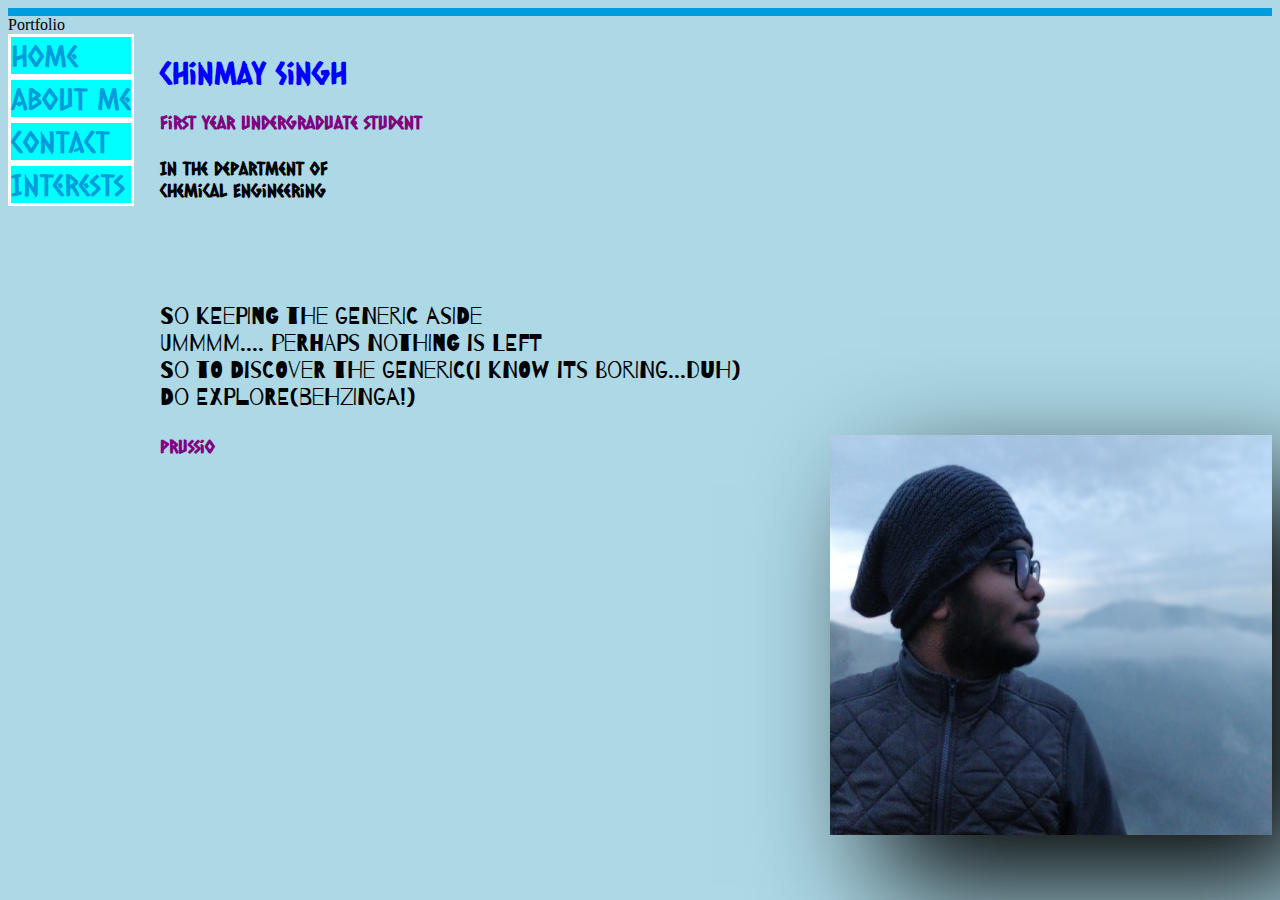
<file: index.htm>
<!DOCTYPE html>

<html>

	<head> 
		<title>
		Chinmay
		</title>
		<link rel="stylesheet" type="text/css" href="styleindex.css">
		<link href='https://fonts.googleapis.com/css?family=Caesar Dressing' rel='stylesheet'>
		<link href='https://fonts.googleapis.com/css?family=Sofia' rel='stylesheet'>
		<link href="https://fonts.googleapis.com/css?family=Barrio" rel="stylesheet">

		
	</head>

	<body>
	
		<header>
		Portfolio
			<nav class="navbar">
				<ul>
					<li><a href = "index.htm">Home</a></li>								
					<li><a href = "about.htm">About Me</a></li>
					<li><a href = "contact.htm">Contact</a></li>
					<li><a href = "interest.htm">Interests</a></li>
				</ul>
			</nav>	
		</header>

		
		<h1 margin-left=15%>
		Chinmay Singh
		</h1>
		<h3 margin-left=15%>
		First year undergraduate student</h3>
		<h4>In the department of 
		<br>	Chemical Engineering</h4>
		<br>
		<br>
		<br>
		<p class="firstpara" >

        So keeping the generic aside <br>
		Ummmm.... perhaps nothing is left<br>
		So to discover the generic(i know its boring...duh)<br>
		Do explore(Behzinga!)
		</p>
<section>
<img class= "pic_centre" src="IMG_20180503_181914_Bokeh.jpg" align="right" height ="400px" width= "400px" alt="MY PHOTO">
<footer><h3> Prussio</h3></footer>
</section>

</body>
</file>
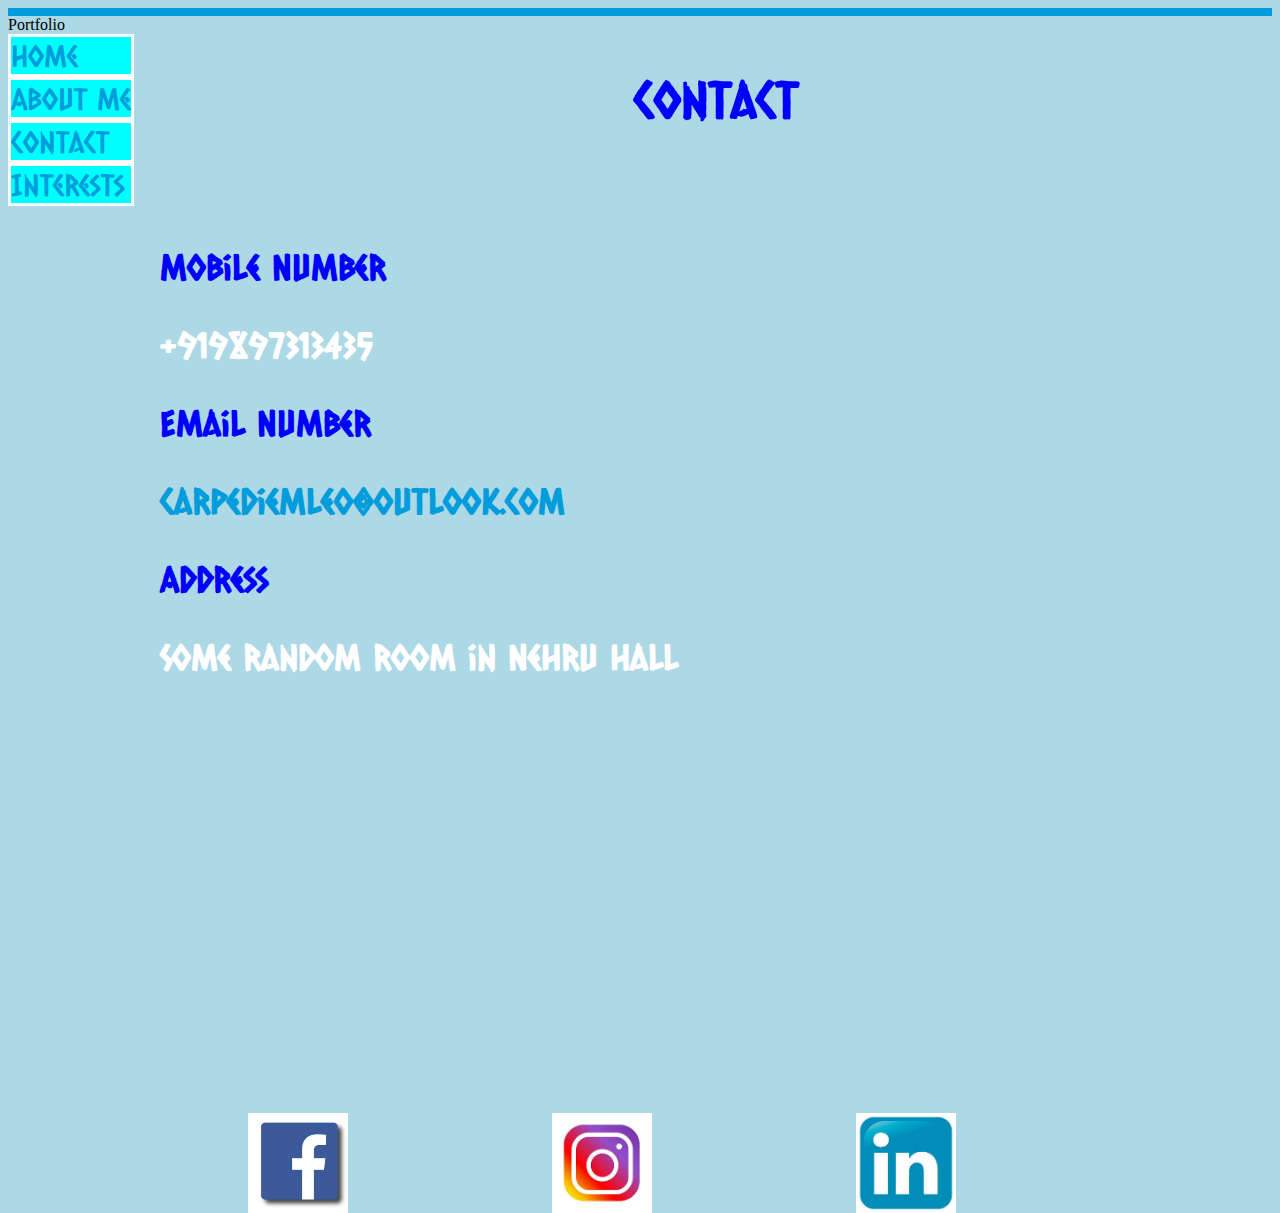
<file: contact.htm>
<!DOCTYPE html>
<html>

<head> 
		<title>
		Chinmay
		</title>
		<link rel="stylesheet" type="text/css" href="styleabout.css">
		<link href='https://fonts.googleapis.com/css?family=Caesar Dressing' rel='stylesheet'>
		<link href='https://fonts.googleapis.com/css?family=Sofia' rel='stylesheet'>
		<link href="https://fonts.googleapis.com/css?family=Barrio" rel="stylesheet">
		<link href="https://fonts.googleapis.com/css?family=Skranji" rel="stylesheet">

		
	</head>
	
	
<body>
	
		<header>
		Portfolio
			<nav class="navbar">
				<ul>
					<li><a href = "index.htm">Home</a></li>
					<li><a href = "about.htm">About Me</a></li>
					<li><a href = "contact.htm">Contact</a></li>
					<li><a href = "interest.htm">Interests</a></li>
				</ul>
			</nav>	
		</header>	
		
		<h1 align='middle'>Contact</h1>
		<br>
		<br>
		<br>
		<h2>
		Mobile Number
		</h2>
		<h3 class="contact">
		+919897313435
		</h3>
		<h2>
		Email Number
		</h2>
		<h3 class="contact">
		<a href="mailto:carpediemleo@outlook">carpediemleo@outlook.com</a>
		</h3>
		<h2>
		Address
		</h2>
		<h3 class="contact">
		Some random room in Nehru Hall 
		</h3>
		<a href="https://www.facebook.com/chinmay.singh.35?viewas=100000686899395&privacy_source=timeline_gear_menu#_"><img style ="position:relative; top: 400px; left: 240px; width:100px; height:100px" src="facebook.jpg"></a>
		
		<a href="https://www.instagram.com/all_savage_no_chill/"><img style ="position:relative; top: 400px; left: 440px; width:100px; height:100px" src="instagram.jpg"></a>
		
		<a href="https://www.linkedin.com/in/chinmay-singh-61302215b/"><img style ="position:relative; top: 400px; left: 640px; width:100px; height:100px" src="linkedin.jpg"></a>
</body>
</html>
</file>
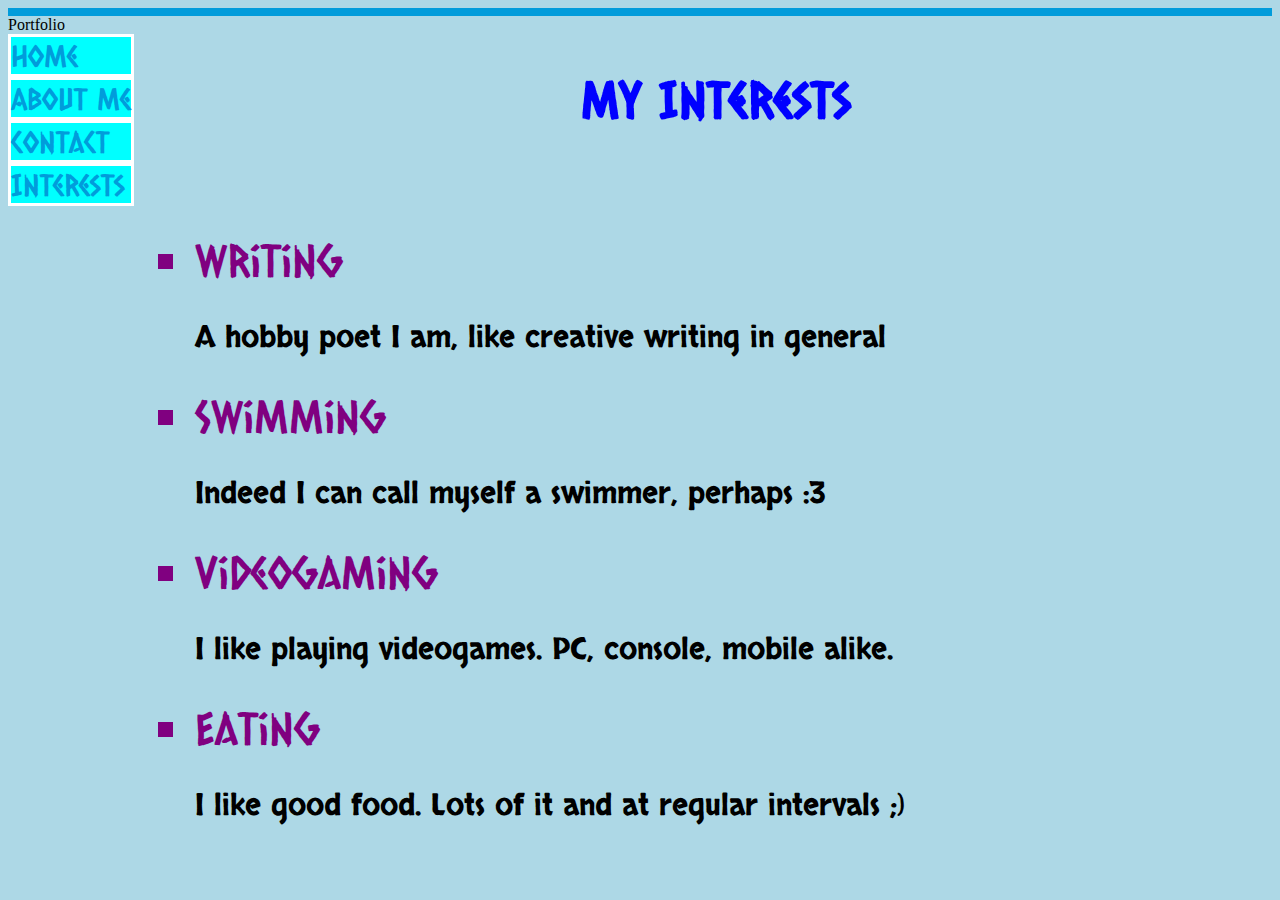
<file: interest.htm>
<!DOCTYPE html>
<html>

<head> 
		<title>
		Chinmay
		</title>
		<link rel="stylesheet" type="text/css" href="styleabout.css">
		<link href='https://fonts.googleapis.com/css?family=Caesar Dressing' rel='stylesheet'>
		<link href='https://fonts.googleapis.com/css?family=Sofia' rel='stylesheet'>
		<link href="https://fonts.googleapis.com/css?family=Barrio" rel="stylesheet">
		<link href="https://fonts.googleapis.com/css?family=Skranji" rel="stylesheet">

		
	</head>
	
	
<body>
	
		<header>
		Portfolio
			<nav class="navbar">
				<ul>
					<li><a href = "index.htm">Home</a></li>
					<li><a href = "about.htm">About Me</a></li>
					<li><a href = "contact.htm">Contact</a></li>
					<li><a href = "interest.htm">Interests</a></li>
				</ul>
			</nav>	
		</header>	
		
		<h1 align='middle'>My Interests</h1>
		<br>
		<br>
		<br>
		
		<ul class="interest">
		<li>Writing</li>
		<p class="int">A hobby poet I am, like creative writing in general</p>
		<li>Swimming</li>
		<p class="int"> Indeed I can call myself a swimmer, perhaps :3</p>
		<li>Videogaming</li>
		<p class="int"> I like playing videogames. PC, console, mobile alike.</p>
		<li>Eating</li>
		<p class="int"> I like good food. Lots of it and at regular intervals ;)</p>
		
		</ul>
</body>
</html>
</file>
<file: styleindex.css>
h1
{
	font-family: 'Caesar Dressing';font-size: 30px;
	
	margin-left : 12%;
color: blue;
}
h3
{
	font-family: 'Caesar Dressing';font-size: 18px;
	
	margin-left : 12%;
	color : purple;
}
h4 
{
	font-family: 'Caesar Dressing';font-size: 18px;
	
	margin-left : 12%;
	color : black ;
}
body
{
	background : lightblue url("https://d2v9y0dukr6mq2.cloudfront.net/video/thumbnail/BYjxg9jTitpfkf6g/blue-white-background-bright-christmas-design-glamour-glow-holiday_huwhmh71el_thumbnail-full01.png") no-repeat fixed center;
	opacity : 50;
	/*margin-left : 10%;
	*/
	}
.pic_centre
{
	height: 400px;
	width: 35%;
	position: top;
	box-shadow: 50px 50px 113px ;
    background-size: contain;
background-repeat: no-repeat;
}
header
{
	
	/*margin-left : 10%;*/
	border-top: solid 8px #019cdb ;
}

list
{
	/*margin-left : 10%;*/
	display:inline;
}		
.nav{
margin-top : 10px;
margin-left : 0%;
display : horizontal;
}

li
{
	list-style:none;
	color: white;
	diplay : horizontal;
	margin-right : 12px ;
}

a{
	color : #019cdb;
	text-decoration : none;
}

a:hover{
color : white;
}	
.navbar ul{
    list-style-type:none;
    margin: 0;
    padding: 0;
    width: to fit;
    background: cyan url("http://drmollinath.com/wp-content/uploads/2013/06/1-1278141033-bg-blue-white-gradient.jpeg") no-repeat fixed center;
    height:to fit; /* Full height */
    position: fixed; /* Make it stick, even on scroll */
    overflow: auto; /* Enable scrolling if the sidenav has too much content */
	edge : round;
}

.navbar li
{
	border : solid; 
	font-family : 'Caesar Dressing';font-size: 30px;
	margin-right:0;
}

p{
	font-family: 'Barrio';
	font-size: 24px;
	margin-left: 12%;
}
</file>
<file: styleabout.css>
h1
{
	font-family: 'Caesar Dressing';font-size: 50px;
	alignment:center;
	margin-left : 12%;
	color: blue;
}
h2
{
	font-family: 'Caesar Dressing';font-size: 35px;
	alignment:center;
	margin-left : 12%;
	color: blue;
}

h4 
{
	font-family: 'Caesar Dressing';font-size: 18px;
	
	margin-left : 12%;
	color : black ;
}
body
{
	background : lightblue url("https://d2v9y0dukr6mq2.cloudfront.net/video/thumbnail/BYjxg9jTitpfkf6g/blue-white-background-bright-christmas-design-glamour-glow-holiday_huwhmh71el_thumbnail-full01.png") no-repeat fixed center;
	opacity : 50;
	/*margin-left : 10%;
	*/
	}
.pic_centre
{
	height: 400px;
	width: 35%;
	alignment : top;
	box-shadow: 50px 50px 113px ;
    background-size: contain;
	background-repeat: no-repeat;
}
header
{
	
	/*margin-left : 10%;*/
	border-top: solid 8px #019cdb ;
}

list
{
	/*margin-left : 10%;*/
	display:inline;
}		
.nav{
margin-top : 10px;
margin-left : 0%;
display : horizontal;
}



a{
	color : #019cdb;
	text-decoration : none;
}

a:hover{
color : white;
}	
.navbar ul{
    list-style-type:none;
    margin: 0;
    padding: 0;
    width: to fit;
    background: cyan url("http://drmollinath.com/wp-content/uploads/2013/06/1-1278141033-bg-blue-white-gradient.jpeg") no-repeat fixed center;
    height:to fit; /* Full height */
    position: fixed; /* Make it stick, even on scroll */
    overflow: auto; /* Enable scrolling if the sidenav has too much content */
	}

.navbar li
{	
	list-style:none;
	color: white;
	diplay : horizontal;
	margin-right : 12px ;
	border : solid; 
	font-family : 'Caesar Dressing';font-size: 30px;
	margin-right:0;
}

p{
	font-family: 'Skranji', cursive;
	font-size: 30px;
	margin-left: 12%;
}
h3
{
font-family: 'Caesar Dressing';font-size: 35px;
	alignment:center;
	margin-left : 12%;
	color: white;
	border-bottom-color: black;
	
}	

.interest li
{	
	list-style:none;
	color: purple;
	margin-left: 12%;
	diplay : horizontal;
	margin-right : 12px ;
	border : none;
list-style-type : square;	
	font-family : 'Caesar Dressing';font-size: 45px;
	margin-right:0;
}
</file>
